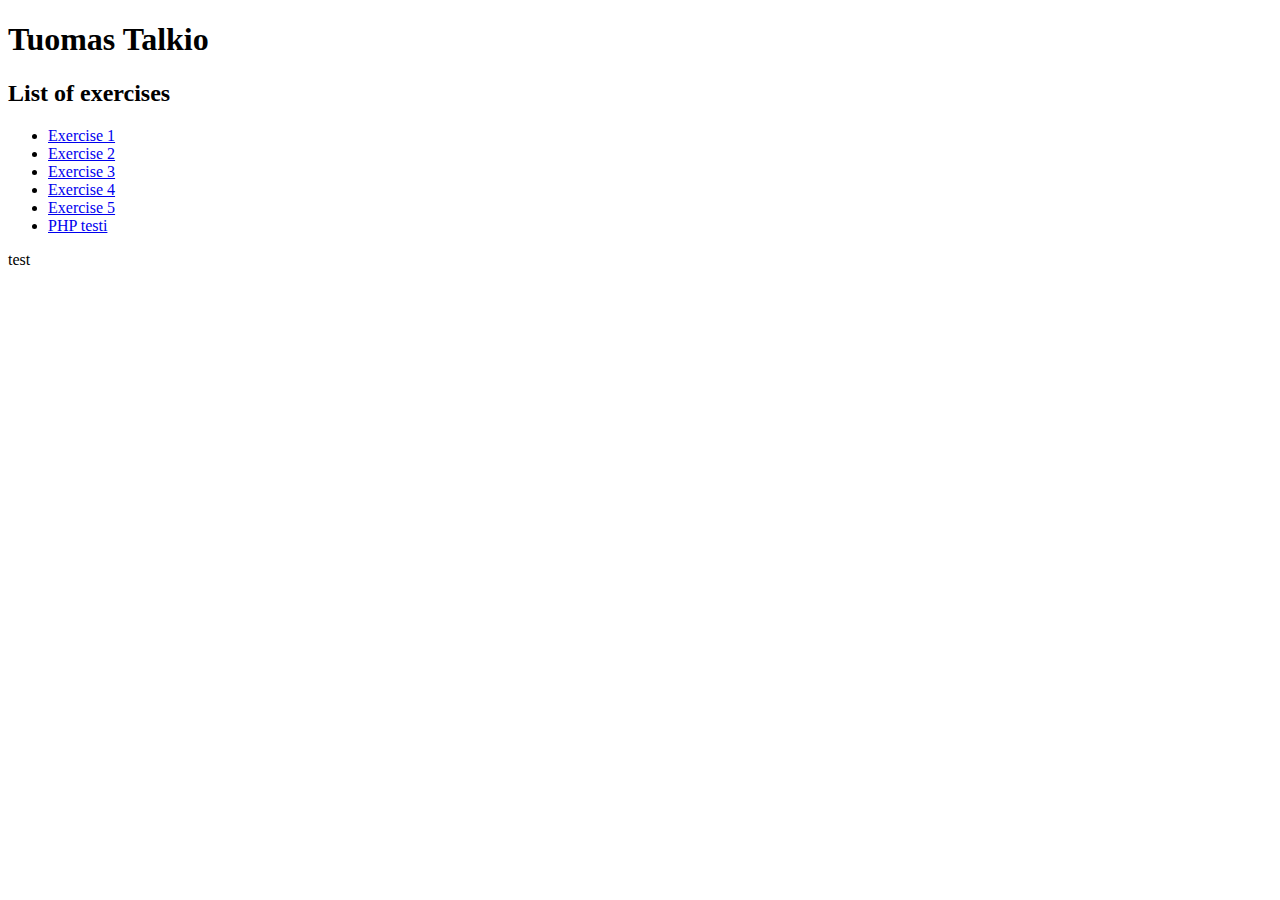
<file: index.html>
<!DOCTYPE html>
<html lang="en">
<head>
    <meta charset="UTF-8">
    <meta http-equiv="X-UA-Compatible" content="IE=edge">
    <meta name="viewport" content="width=device-width, initial-scale=1.0">

    <meta name="author" content="Tuomas Talkio">
    <title>Tuomas Talkio Exercises</title>
</head>
<body>
    <h1>Tuomas Talkio</h1>
    <h2>List of exercises</h2>
    <ul>
        <li><a href="exercise1.html">Exercise 1</a></li>
        <li><a href="exercise2.html">Exercise 2</a></li>
        <li><a href="exercise3.html">Exercise 3</a></li>
        <li><a href="exercise4.html">Exercise 4</a></li>
        <li><a href="exercise5.html">Exercise 5</a></li>
        <li><a href="tehtava1.php">PHP testi</a></li>
    </ul>

    <p>test</p>
</body>
</html>
</file>
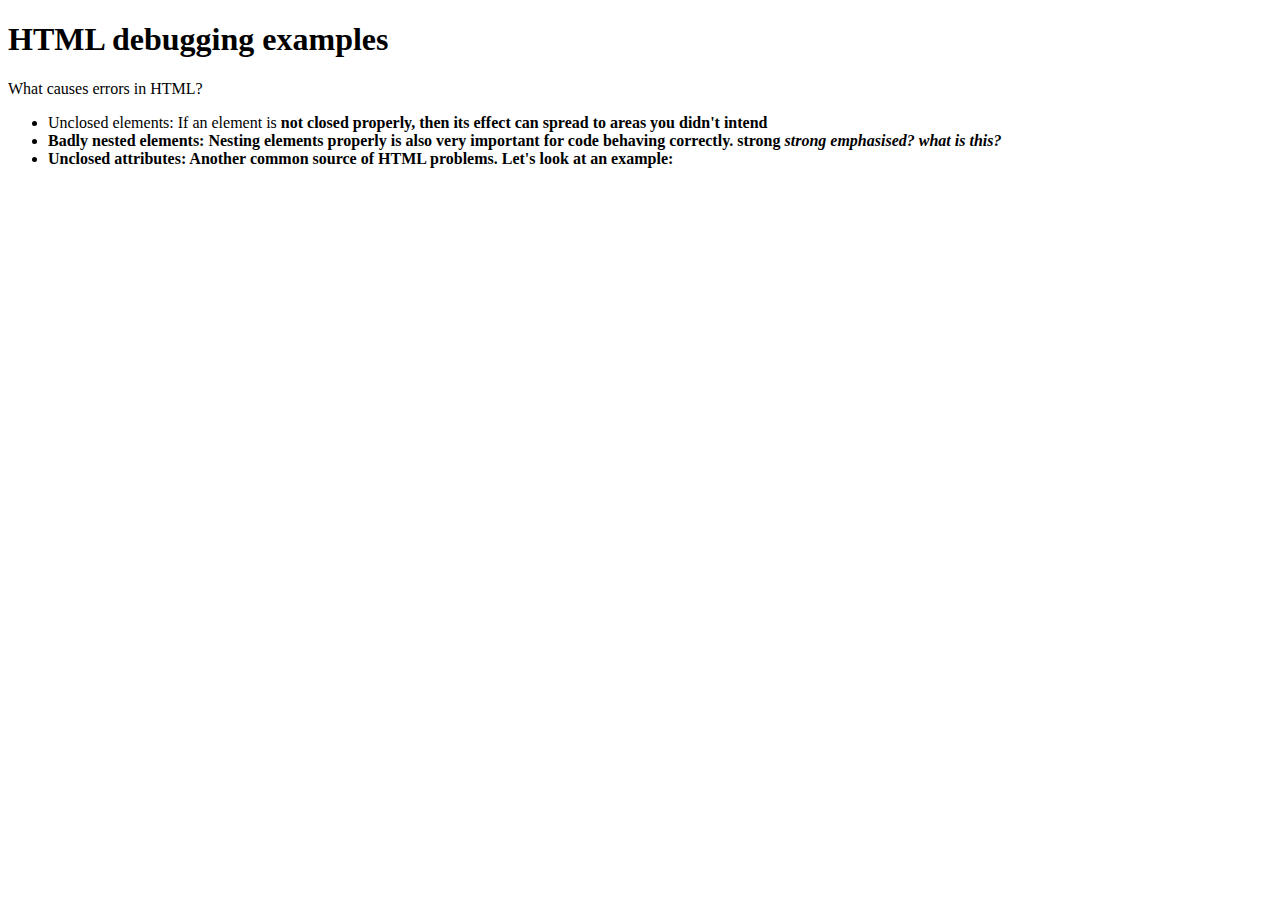
<file: debug example.html>
<!DOCTYPE html>
<html>
  <head>
    <meta charset="utf-8">

    <title>HTML debugging examples</title>

    <!--[if lt IE 9]>
      <script src="https://cdnjs.cloudflare.com/ajax/libs/html5shiv/3.7.3/html5shiv.js"></script>
    <![endif]-->
  </head>
  <body>
    <h1>HTML debugging examples</h1>

    <p>What causes errors in HTML?

    <ul>
      <li>Unclosed elements: If an element is <strong>not closed properly, then its effect can spread to areas you didn't intend

      <li>Badly nested elements: Nesting elements properly is also very important for code behaving correctly. <strong>strong <em>strong emphasised?</strong> what is this?</em>

      <li>Unclosed attributes: Another common source of HTML problems. Let's look at an example: <a href="https://www.mozilla.org/>link to Mozilla homepage</a>
    </ul>
  </body>
</html>
</file>
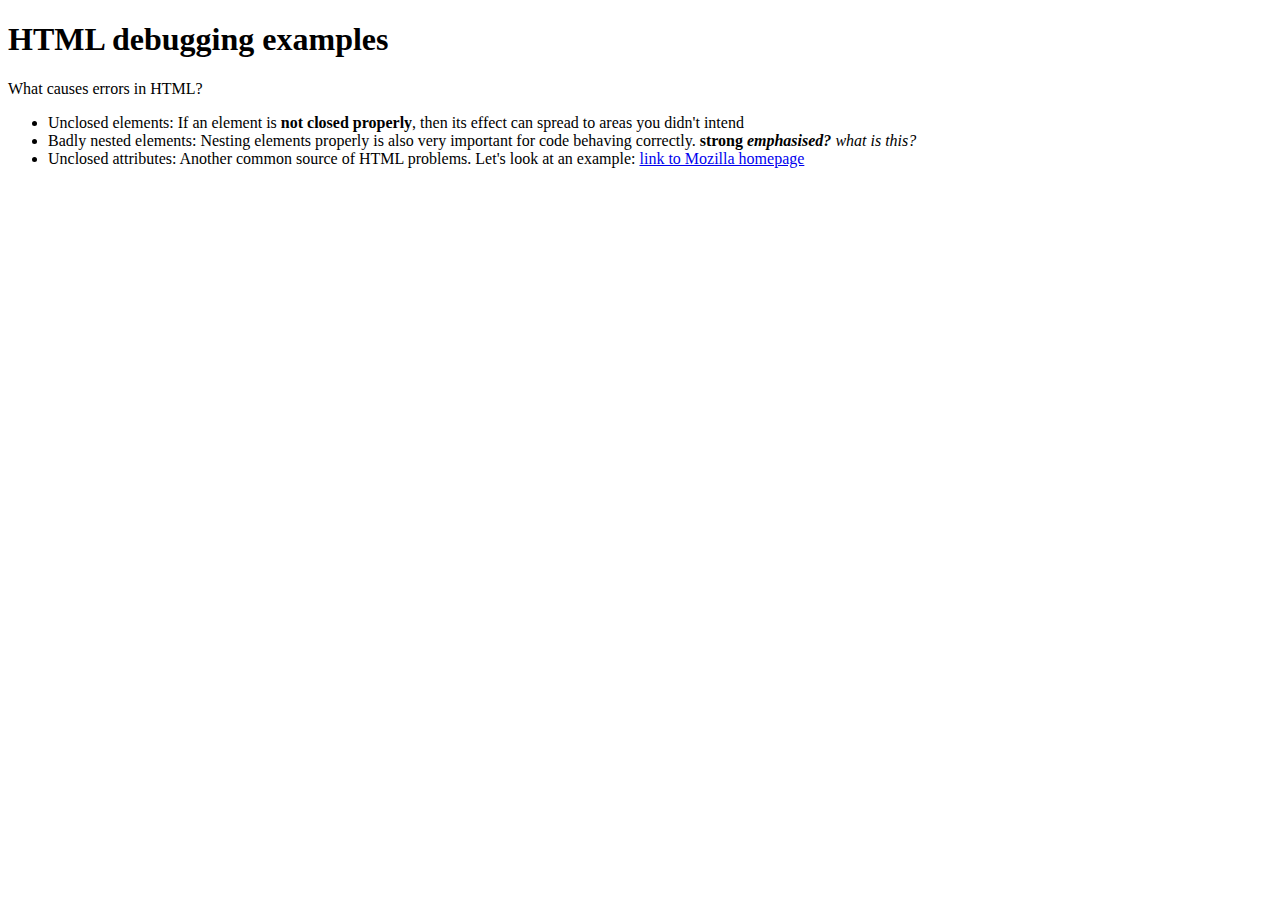
<file: debug fixed.html>
<!DOCTYPE html>
<html lang="en">
  <head>
    <meta charset="utf-8">

    <title>HTML debugging examples</title>

    <!--[if lt IE 9]>
      <script src="https://cdnjs.cloudflare.com/ajax/libs/html5shiv/3.7.3/html5shiv.js"></script>
    <![endif]-->
  </head>
  <body>
    <h1>HTML debugging examples</h1>

    <p>What causes errors in HTML?

    <ul>
      <li>Unclosed elements: If an element is <strong>not closed properly</strong>, then its effect can spread to areas you didn't intend</li>

      <li>Badly nested elements: Nesting elements properly is also very important for code behaving correctly. <strong>strong</strong> <em><strong> emphasised?</strong> what is this?</em></li>

      <li>Unclosed attributes: Another common source of HTML problems. Let's look at an example: <a href="https://www.mozilla.org/">link to Mozilla homepage</a></li>
    </ul>
  </body>
</html>
</file>
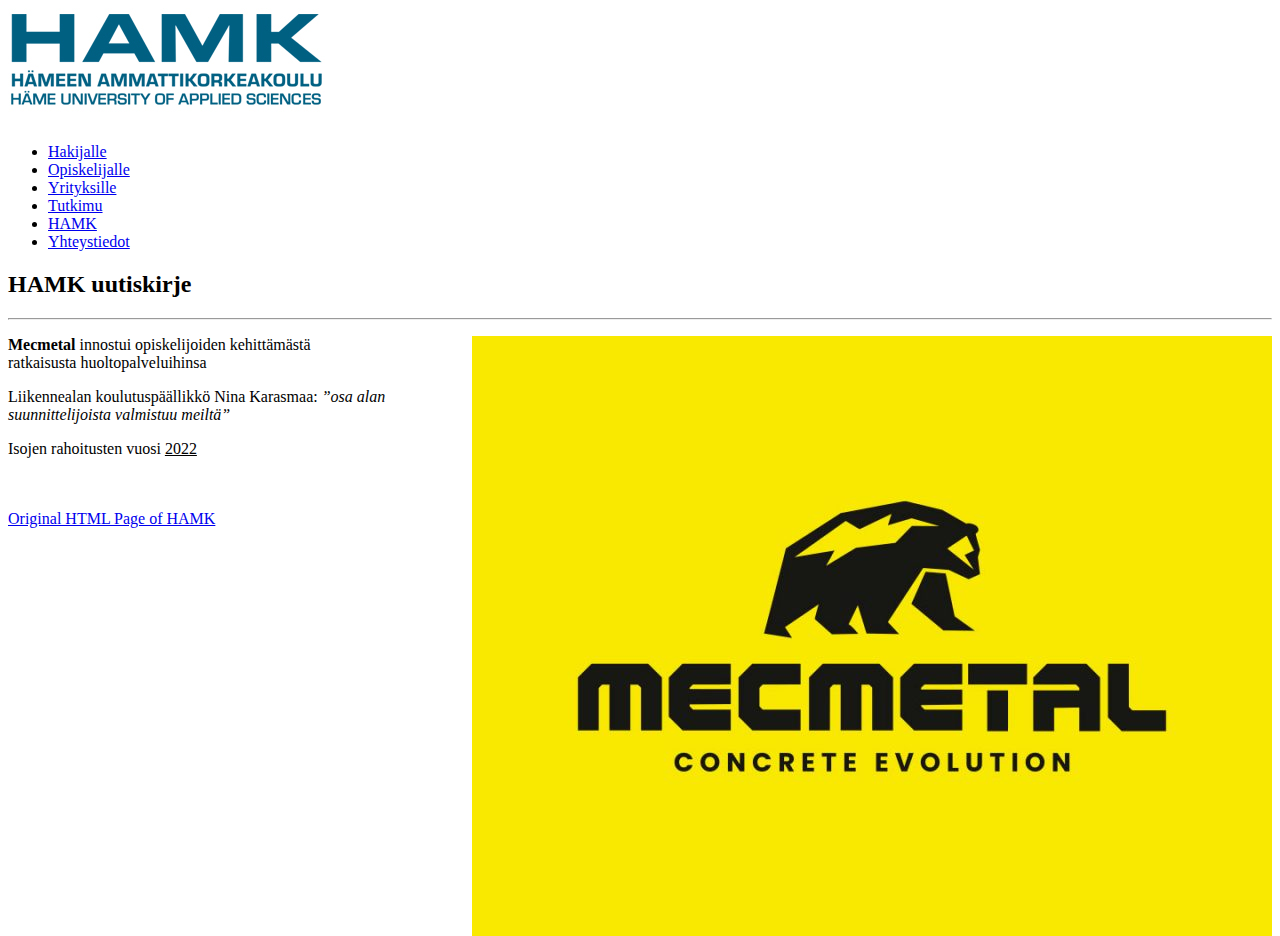
<file: exercise1.html>
<!DOCTYPE html>
<html lang="en">
<head>
    <meta charset="UTF-8">
    <meta http-equiv="X-UA-Compatible" content="IE=edge">
    <meta name="viewport" content="width=device-width, initial-scale=1.0">

    <meta name="author" content="Tuomas Talkio">
    <title>Exercise 1</title>
</head>
<body>
    <img src="assets/images/HAMK_logo.jpg" alt="HAMK logo">
    <ul>
        <li><a href="https://www.hamk.fi/hae-hamkiin/">Hakijalle</a></li>
        <li><a href="https://www.hamk.fi/opiskelijan-ohjeet/lukuvuosikalenteri-ja-ilmoittautuminen/">Opiskelijalle</a></li>
        <li><a href="https://www.hamk.fi/tyoelamapalvelut/">Yrityksille</a></li>
        <li><a href="https://www.hamk.fi/tutkimus/tutkimuslupa/">Tutkimu</a></li>
        <li><a href="https://www.hamk.fi/tietoa-hamkista/">HAMK</a></li>
        <li><a href="https://www.hamk.fi/?vs_q=">Yhteystiedot</a></li>
    </ul>
    <h2>HAMK uutiskirje</h2>
    <hr>

    <p> 
        <img src="assets/images/mecmetal_logo.jpg" style="float: right; margin-left: 30px;"
        alt="Mecmetal logo">
        <strong>Mecmetal</strong> innostui opiskelijoiden kehittämästä <br>ratkaisusta huoltopalveluihinsa
    </p>
    <p> Liikennealan koulutuspäällikkö Nina Karasmaa: <em>”osa alan suunnittelijoista valmistuu meiltä”</em></p>
    <p> Isojen rahoitusten vuosi <u>2022</u></p>
    <br>
    <br>
    <a href="https://www.hamk.fi/">Original HTML Page of HAMK</a>
</body>
</html>
</file>
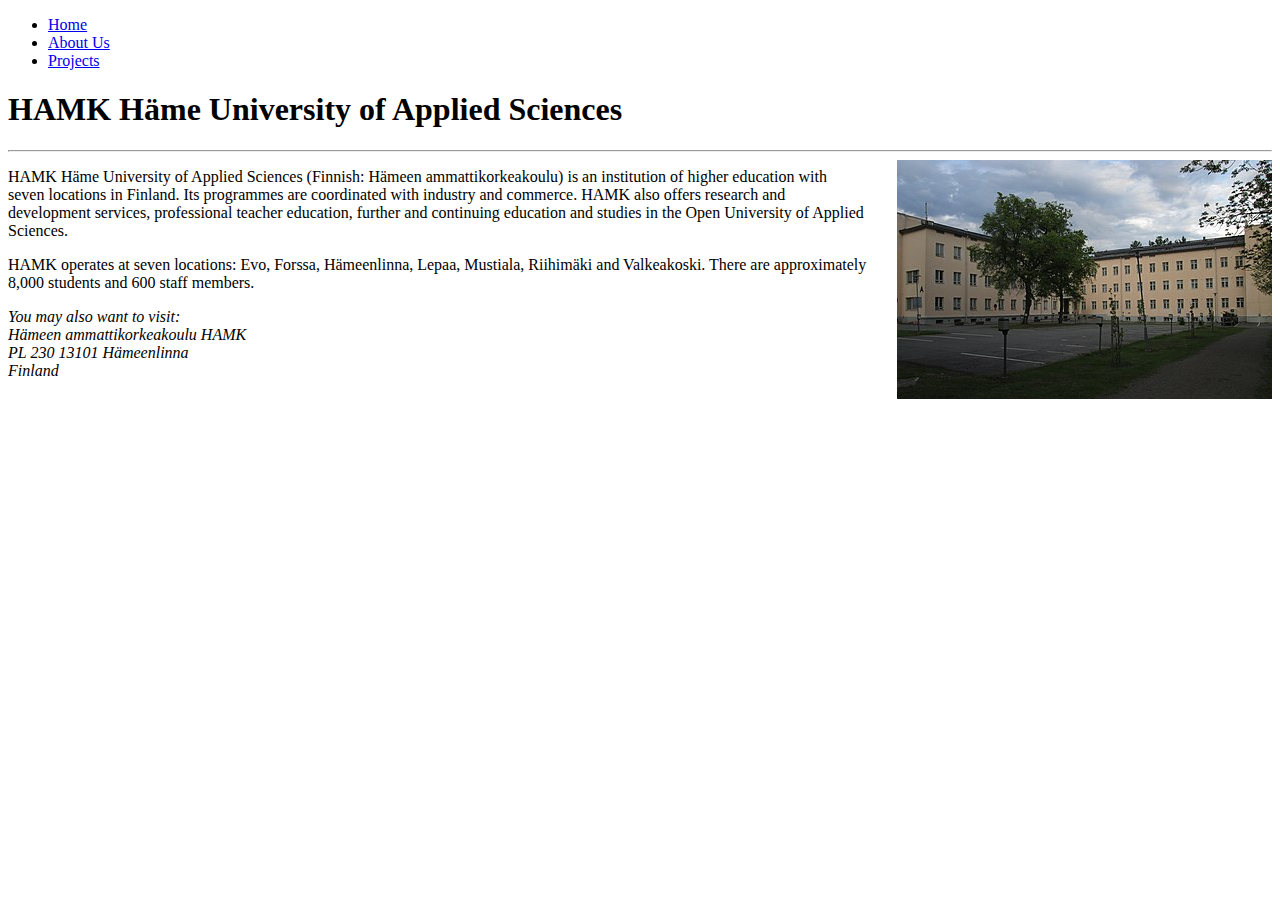
<file: exercise2.html>
<!DOCTYPE html>
<html lang="en">
<head>
    <meta charset="UTF-8">
    <meta http-equiv="X-UA-Compatible" content="IE=edge">
    <meta name="viewport" content="width=device-width, initial-scale=1.0">

    <meta name="author" content="Tuomas Talkio">
    <meta name="description" content="This is independent exercise 2 for HAMK static webpages moduele.">
    <title>Exercise 2</title>
</head>
<body>
    <ul>
        <li><a href="index.html">Home</a></li>
        <li><a href="aboutus.html">About Us</a></li>
        <li><a href="projects.html">Projects</a></li>
    </ul>
    <article>
        <h1>HAMK Häme University of Applied Sciences</h1>
        <hr>
        <img src="assets/images/HAMK_building_A.jpg" style="float: right; margin-left: 30px;" 
        alt="HAMK building A">
        <p> HAMK Häme University of Applied Sciences (Finnish: Hämeen ammattikorkeakoulu) is an institution 
            of higher education with seven locations in Finland. Its programmes are coordinated with industry 
            and commerce. HAMK also offers research and development services, professional teacher education,
            further and continuing education and studies in the Open University of Applied Sciences.
        </p>
        <p>
            HAMK operates at seven locations: Evo, Forssa, Hämeenlinna, Lepaa, Mustiala, Riihimäki and Valkeakoski. There are approximately 8,000 students and 600 staff members.
        </p>
    </article>
    <address>
        You may also want to visit:<br>
        Hämeen ammattikorkeakoulu HAMK <br>
        PL 230 13101 Hämeenlinna <br>
        Finland
    </address>
</body>
</html>
</file>
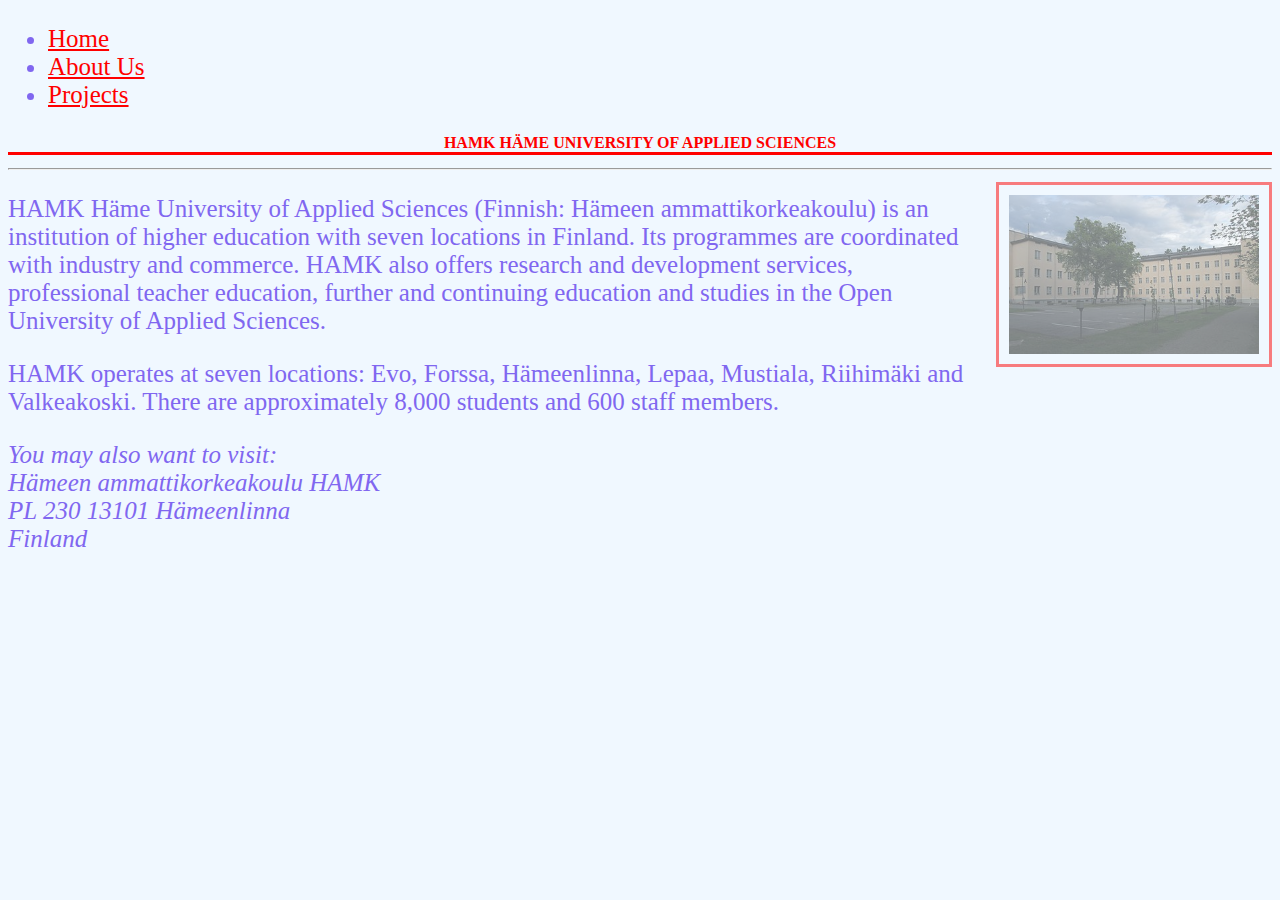
<file: exercise3.html>
<!DOCTYPE html>
<html lang="en">
<head>
    <meta charset="UTF-8">
    <meta http-equiv="X-UA-Compatible" content="IE=edge">
    <meta name="viewport" content="width=device-width, initial-scale=1.0">

    <meta name="author" content="Tuomas Talkio">
    <meta name="description" content="This is independent exercise 3 for HAMK static webpages moduele.">
    <title>Exercise 3</title>
    <link href="CSS/style.css" rel="stylesheet" type="text/css">
</head>
<body>
    <ul>
        <li><a href="index.html">Home</a></li>
        <li><a href="aboutus.html">About Us</a></li>
        <li><a href="projects.html">Projects</a></li>
    </ul>
    <article>
        <h1>HAMK Häme University of Applied Sciences</h1>
        <hr>
        <img src="assets/images/HAMK_building_A.jpg" style="float: right; margin-left: 30px;" 
        alt="HAMK building A">
        <p> HAMK Häme University of Applied Sciences (Finnish: Hämeen ammattikorkeakoulu) is an institution 
            of higher education with seven locations in Finland. Its programmes are coordinated with industry 
            and commerce. HAMK also offers research and development services, professional teacher education,
            further and continuing education and studies in the Open University of Applied Sciences.
        </p>
        <p>
            HAMK operates at seven locations: Evo, Forssa, Hämeenlinna, Lepaa, Mustiala, Riihimäki and Valkeakoski. There are approximately 8,000 students and 600 staff members.
        </p>
    </article>
    <address>
        You may also want to visit:<br>
        Hämeen ammattikorkeakoulu HAMK <br>
        PL 230 13101 Hämeenlinna <br>
        Finland
    </address>
</body>
</html>
</file>
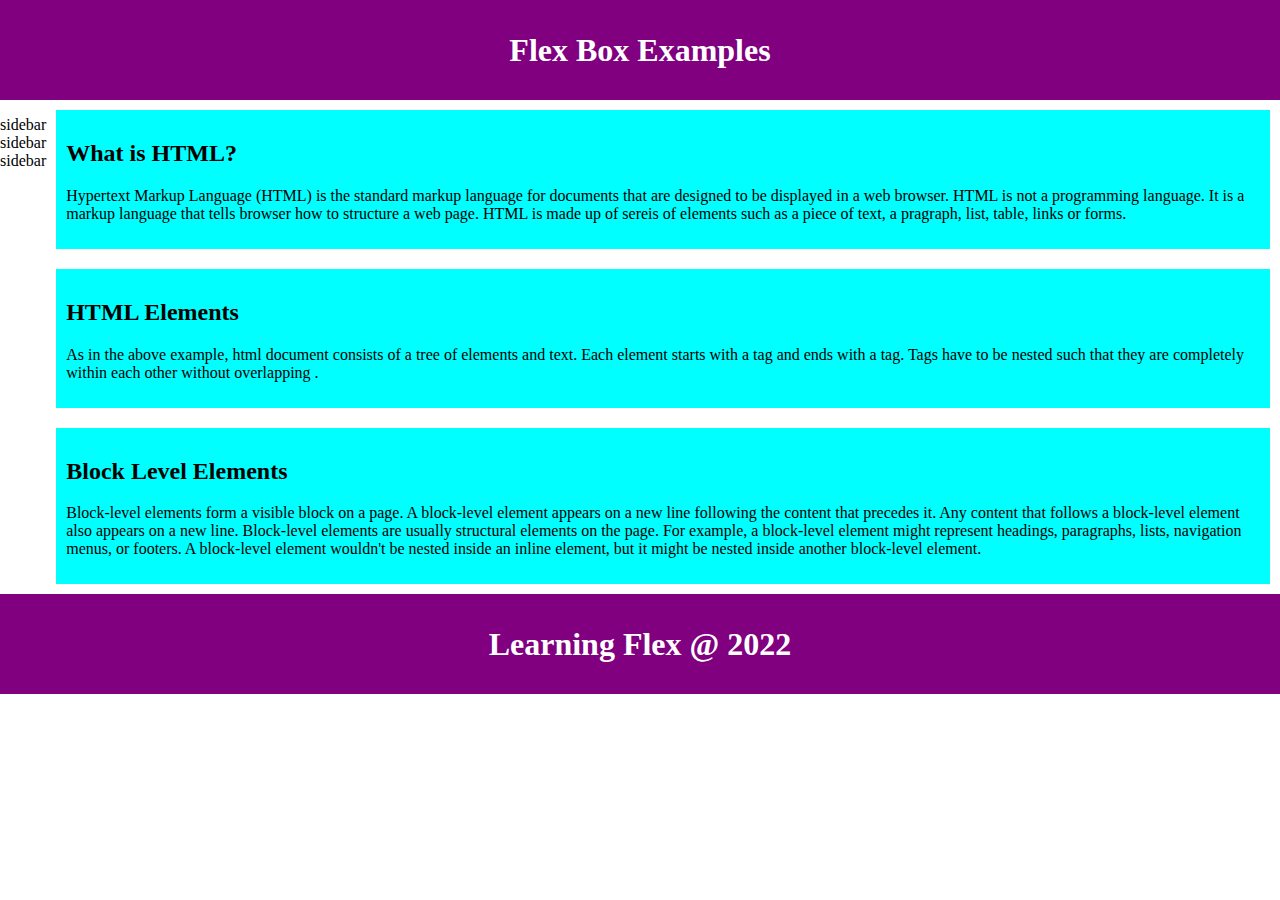
<file: exercise4.html>
<!DOCTYPE html>
<html lang="en">
<head>
    <meta charset="UTF-8">
    <meta http-equiv="X-UA-Compatible" content="IE=edge">
    <meta name="viewport" content="width=device-width, initial-scale=1.0">

    <meta name="author" content="Tuomas Talkio">
    <meta name="description" content="This is independent exercise 4 for HAMK static webpages module.">
    <title>Let's Learn Flex Box</title>
    <link href="CSS/style2.css" rel="stylesheet" type="text/css">

    <style>
        
        body {
        margin: 0;
      }

      header, footer {
        background: purple;
        height: 100px;
      }

      h1 {
        text-align: center;
        color: white;
        line-height: 100px;
        margin: 0;
      }

      article {
        padding: 10px;
        margin: 10px;
        margin-right: 10px;
        background: aqua;

      }
      </style>
</head>
<body>
    <header>
        <h1>Flex Box Examples </h1>
    </header>

    <div class="main">
      <p>
        sidebar<br>sidebar<br>sidebar
      </p>
    <section>
          
        <article>
        <h2>What is HTML?</h2>
        <p>
            Hypertext Markup Language (HTML) is the standard markup language for 
            documents that are designed to be displayed in a web browser. HTML is not a programming language. 
            It is a markup language that tells browser how to structure a web page. HTML is made up of sereis of elements such as a piece of text, a pragraph, 
            list, table, links or forms.
            </p>
        </article>
  
        <article>
          <h2>HTML Elements</h2>
  
          <p>
            As in the above example, html document consists of a tree of elements and text. 
            Each element starts with a tag and ends with a tag.
             Tags have to be nested such that they are completely within each other without overlapping .
          </p>
        </article>
  
        <article>
          <h2>Block Level Elements</h2>
  
          <p>
            Block-level elements form a visible block on a page. A block-level element appears on a new line 
            following the content that precedes it. Any content that follows a block-level element also 
            appears on a new line. Block-level elements are usually structural elements on the page.
             For example, a block-level element might represent headings, paragraphs, lists, navigation 
             menus, or footers. A block-level element wouldn't 
            be nested inside an inline element, but it might be nested inside another block-level element.
          </p>
        </article>
    </section>
    </div>
    
    <footer>
        <h1>Learning Flex @ 2022</h1>
    </footer>
</body>
</html>
</file>
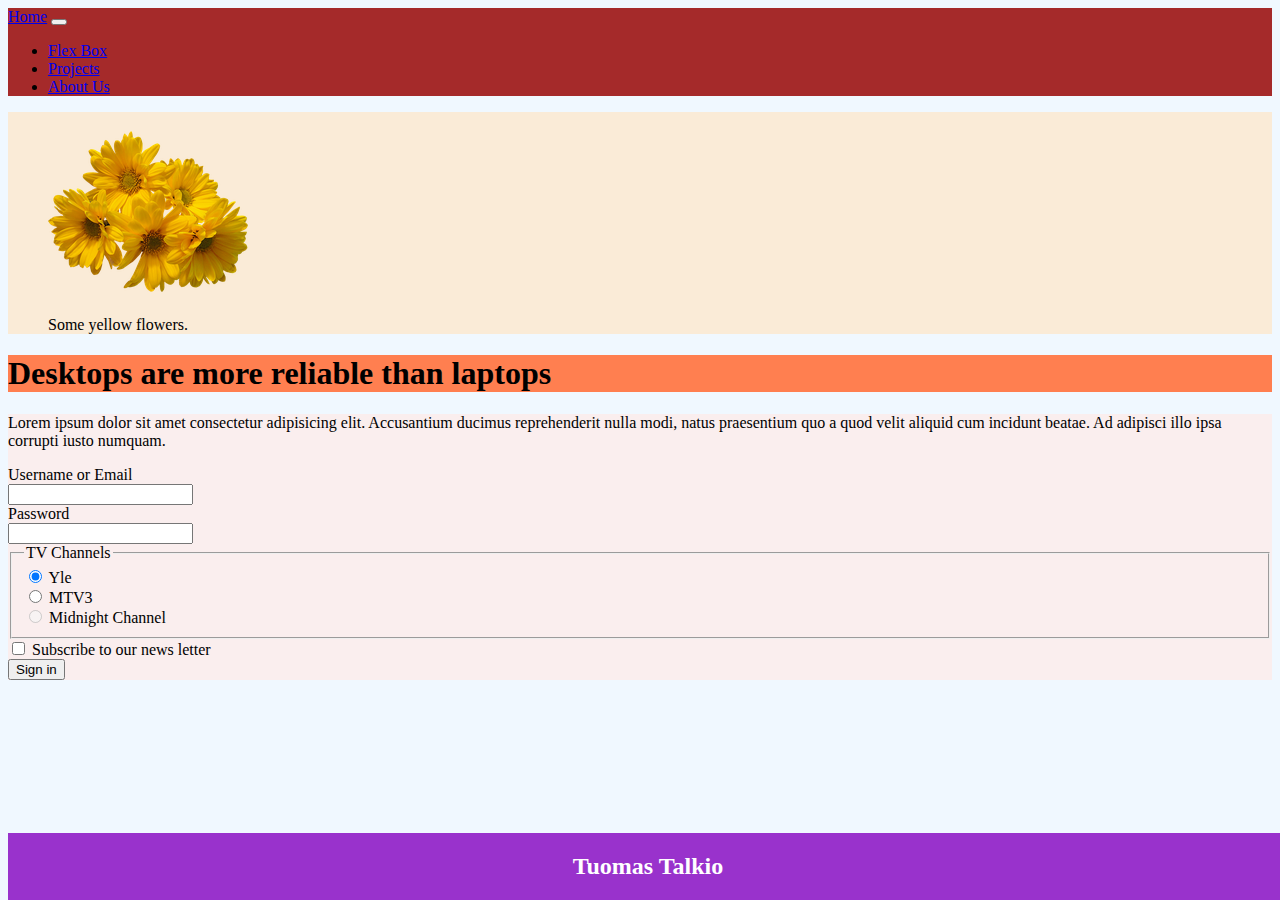
<file: exercise5.html>
<!DOCTYPE html>
<html lang="en">
<head>
    <meta charset="UTF-8">
    <meta http-equiv="X-UA-Compatible" content="IE=edge">
    <meta name="viewport" content="width=device-width, initial-scale=1.0">

    <meta name="author" content="Tuomas Talkio">
    <meta name="description" content="This is independent exercise 5 for HAMK static webpages module.">
    <title>Exercise 5</title>
    <link href="https://cdn.jsdelivr.net/npm/bootstrap@5.0.0-beta1/dist/css/bootstrap.min.css" rel="stylesheet" integrity="sha384-giJF6kkoqNQ00vy+HMDP7azOuL0xtbfIcaT9wjKHr8RbDVddVHyTfAAsrekwKmP1" crossorigin="anonymous">
    <link href="CSS/custom2.css" rel="stylesheet" type="text/css">
</head>
<body>
    <div class="container-fluid">
        <div class="row" style="margin-bottom: 5px;">
            <nav class="navbar navbar-expand-sm  navbar-dark" style="background-color: brown;">
                <a class="navbar-brand" href="index.html">Home</a>
                <button class="navbar-toggler" type="button" data-toggle="collapse" data-target="#collapsibleNavbar">
                    <span class="navbar-toggler-icon"></span>
                </button>
                <div class="collapse navbar-collapse" id="collapsibleNavbar">
                    <ul class="navbar-nav">
                      <li class="nav-item">
                        <a class="nav-link" href="exercise4.html">Flex Box</a>
                      </li>
                      <li class="nav-item">
                        <a class="nav-link" href="projects.html">Projects</a>
                      </li>
                      <li class="nav-item">
                        <a class="nav-link" href="aboutus.html">About Us</a>
                      </li>    
                    </ul>
                  </div>  
            </nav>
            
        </div>
    </div>

    <div class="row">
        <div class="col-sm-3" style="background-color: antiquewhite;">
            <figure class="figure">
              <img src="assets/images/Yellow_Flowers.png" class="figure-img img-fluid rounded" alt="Yellow Flowers">
                <figcaption class="figure-caption">Some yellow flowers.</figcaption>
              </figure>
        </div>

        <div class="col-sm-3" style="background-color: coral;">
            <h1>Desktops are more reliable than laptops</h1>
        </div>

        <div class="col-sm-6" style="background-color: rgb(250, 238, 238);">
          <p class="alert alert-primary" role="alert">
            Lorem ipsum dolor sit amet consectetur adipisicing elit. Accusantium ducimus reprehenderit nulla modi, natus praesentium quo a quod velit aliquid cum incidunt beatae. Ad adipisci illo ipsa corrupti iusto numquam.
          </p>

          <form>
            <div class="row mb-3">
              <label for="inputEmail3" class="col-sm-2 col-form-label">Username or Email</label>
              <div class="col-sm-10">
                <input type="email" class="form-control" id="inputEmail3">
              </div>
            </div>

            <div class="row mb-3">
              <label for="inputPassword3" class="col-sm-2 col-form-label">Password</label>
              <div class="col-sm-10">
                <input type="password" class="form-control" id="inputPassword3">
              </div>
            </div>

            <fieldset class="row mb-3">
              <legend class="col-form-label col-sm-2 pt-0">TV Channels</legend>
              <div class="col-sm-10">

                <div class="form-check">
                  <input class="form-check-input" type="radio" name="gridChannels" id="gridChannels1" value="option1" checked>
                  <label class="form-check-label" for="gridChannels1">
                    Yle
                  </label>
                </div>

                <div class="form-check">
                  <input class="form-check-input" type="radio" name="gridChannels" id="gridChannels2" value="option2">
                  <label class="form-check-label" for="gridChannels2">
                    MTV3
                  </label>
                </div>

                <div class="form-check disabled">
                  <input class="form-check-input" type="radio" name="gridChannels" id="gridChannels3" value="option3" disabled>
                  <label class="form-check-label" for="gridChannels3">
                    Midnight Channel
                  </label>
                </div>

              </div>
            </fieldset>

            <div class="row mb-3">
              <div class="col-sm-10 offset-sm-2">
                <div class="form-check">
                  <input class="form-check-input" type="checkbox" id="gridCheck1">
                  <label class="form-check-label" for="gridCheck1">
                    Subscribe to our news letter
                  </label>
                </div>
              </div>
            </div>

            <button type="submit" class="btn btn-primary">Sign in</button>
          </form>
        </div>
      </div>

        
    

    <div class="row" style="background-color: darkorchid; color:white; margin-top: 5px; text-align: center; position: fixed; bottom: 0; width: 100%;">
        <h2>Tuomas Talkio</h2>
    </div>
    
    <script src="https://cdn.jsdelivr.net/npm/bootstrap@5.0.0-beta1/dist/js/bootstrap.bundle.min.js" integrity="sha384-ygbV9kiqUc6oa4msXn9868pTtWMgiQaeYH7/t7LECLbyPA2x65Kgf80OJFdroafW" crossorigin="anonymous"></script>
</body>
</html>
</file>
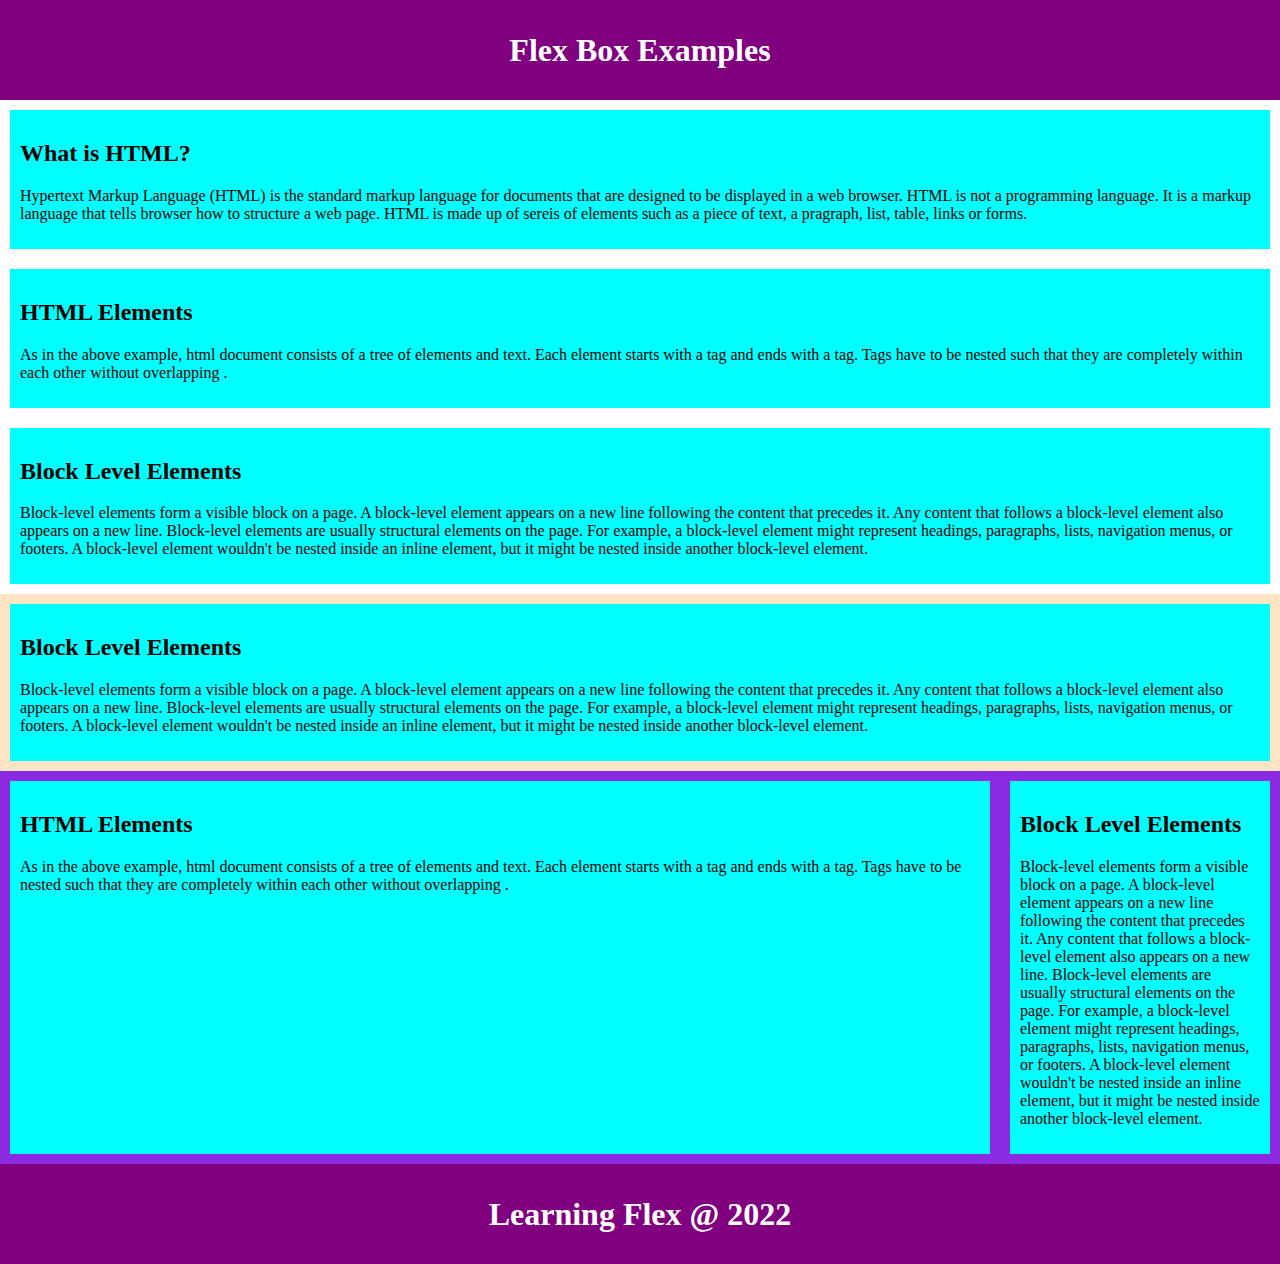
<file: exetest4.html>
<!DOCTYPE html>
<html lang="en">
<head>
    <meta charset="UTF-8">
    <meta http-equiv="X-UA-Compatible" content="IE=edge">
    <meta name="viewport" content="width=device-width, initial-scale=1.0">

    <meta name="author" content="Tuomas Talkio">
    <title>Let's Learn Flex Box</title>
    <link href="CSS/style2.css" rel="stylesheet" type="text/css">

    <style>
        
        body {
        margin: 0;
      }

      header, footer {
        background: purple;
        height: 100px;
      }

      h1 {
        text-align: center;
        color: white;
        line-height: 100px;
        margin: 0;
      }

      article {
        padding: 10px;
        margin: 10px;
        background: aqua;

      }
      </style>
</head>
<body>
    <header>
        <h1>Flex Box Examples </h1>
    </header>

    <section>
          
        <article>
          <h2>What is HTML?</h2>
          <p>
            Hypertext Markup Language (HTML) is the standard markup language for 
            documents that are designed to be displayed in a web browser. HTML is not a programming language. 
            It is a markup language that tells browser how to structure a web page. HTML is made up of sereis of elements such as a piece of text, a pragraph, 
             list, table, links or forms.
          </p>
        </article>
  
        <article>
          <h2>HTML Elements</h2>
  
          <p>
            As in the above example, html document consists of a tree of elements and text. 
            Each element starts with a tag and ends with a tag.
             Tags have to be nested such that they are completely within each other without overlapping .
          </p>
        </article>
  
        <article>
          <h2>Block Level Elements</h2>
  
          <p>
            Block-level elements form a visible block on a page. A block-level element appears on a new line 
            following the content that precedes it. Any content that follows a block-level element also 
            appears on a new line. Block-level elements are usually structural elements on the page.
             For example, a block-level element might represent headings, paragraphs, lists, navigation 
             menus, or footers. A block-level element wouldn't 
            be nested inside an inline element, but it might be nested inside another block-level element.
          </p>
        </article>
    </section>

    <div class="flexContainer">
        <article>
            <h2>Block Level Elements</h2>
    
            <p>
              Block-level elements form a visible block on a page. A block-level element appears on a new line 
              following the content that precedes it. Any content that follows a block-level element also 
              appears on a new line. Block-level elements are usually structural elements on the page.
               For example, a block-level element might represent headings, paragraphs, lists, navigation 
               menus, or footers. A block-level element wouldn't 
              be nested inside an inline element, but it might be nested inside another block-level element.
            </p>
        </article>

    </div>

    <div class="flexGrowContainer">
        <article style="flex:4;">
            <h2>HTML Elements</h2>
    
            <p>
              As in the above example, html document consists of a tree of elements and text. 
              Each element starts with a tag and ends with a tag.
               Tags have to be nested such that they are completely within each other without overlapping .
            </p>
        </article>

        <article style="flex:1;">
            <h2>Block Level Elements</h2>
    
            <p>
              Block-level elements form a visible block on a page. A block-level element appears on a new line 
              following the content that precedes it. Any content that follows a block-level element also 
              appears on a new line. Block-level elements are usually structural elements on the page.
               For example, a block-level element might represent headings, paragraphs, lists, navigation 
               menus, or footers. A block-level element wouldn't 
              be nested inside an inline element, but it might be nested inside another block-level element.
            </p>
        </article>

    </div>
   
    <footer>
        <h1>Learning Flex @ 2022</h1>
    </footer>
</body>
</html>
</file>
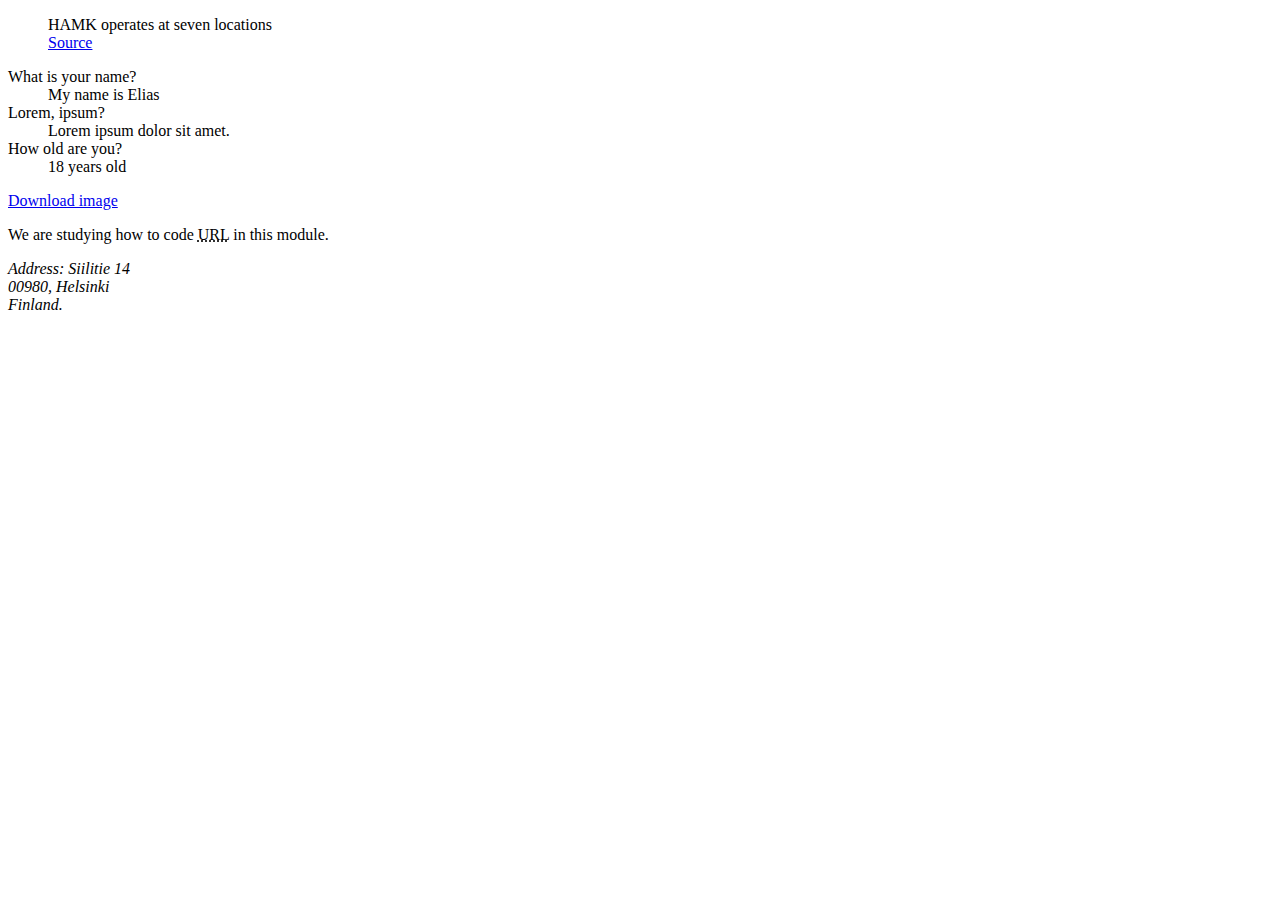
<file: inclass.html>
<!DOCTYPE html>
<html lang="en">
<head>
    <meta charset="UTF-8">
    <meta http-equiv="X-UA-Compatible" content="IE=edge">
    <meta name="viewport" content="width=device-width, initial-scale=1.0">

    <meta name="author" content="Tuomas Talkio">
    <title>exercise 2.1</title>
</head>
<body>
    <!--Tuomas Talkio-->
    <blockquote>HAMK operates at seven locations<br>
        <a href="https://en.wikipedia.org/wiki/HAMK_H%C3%A4me_University_of_Applied_Sciences">Source</a>
    </blockquote>
    <dl>
        <dt>What is your name?</dt>
        <dd>My name is Elias</dd>
        <dt>Lorem, ipsum?</dt>
        <dd>Lorem ipsum dolor sit amet.</dd>
        <dt>How old are you?</dt>
        <dd>18 years old</dd>
    </dl>

    <a href="https://dipaish.github.io/www2020/css/devenvironment.png" download="https://dipaish.github.io/www2020/css/devenvironment.png">Download image</a>

    <p>We are studying how to code <abbr title="Uniform Resource Locator.">URL</abbr> in this module.</p>

    <address>
        Address: Siilitie 14<br> 
        00980, Helsinki<br> 
        Finland.
     </address>    
</body>
</html>
</file>
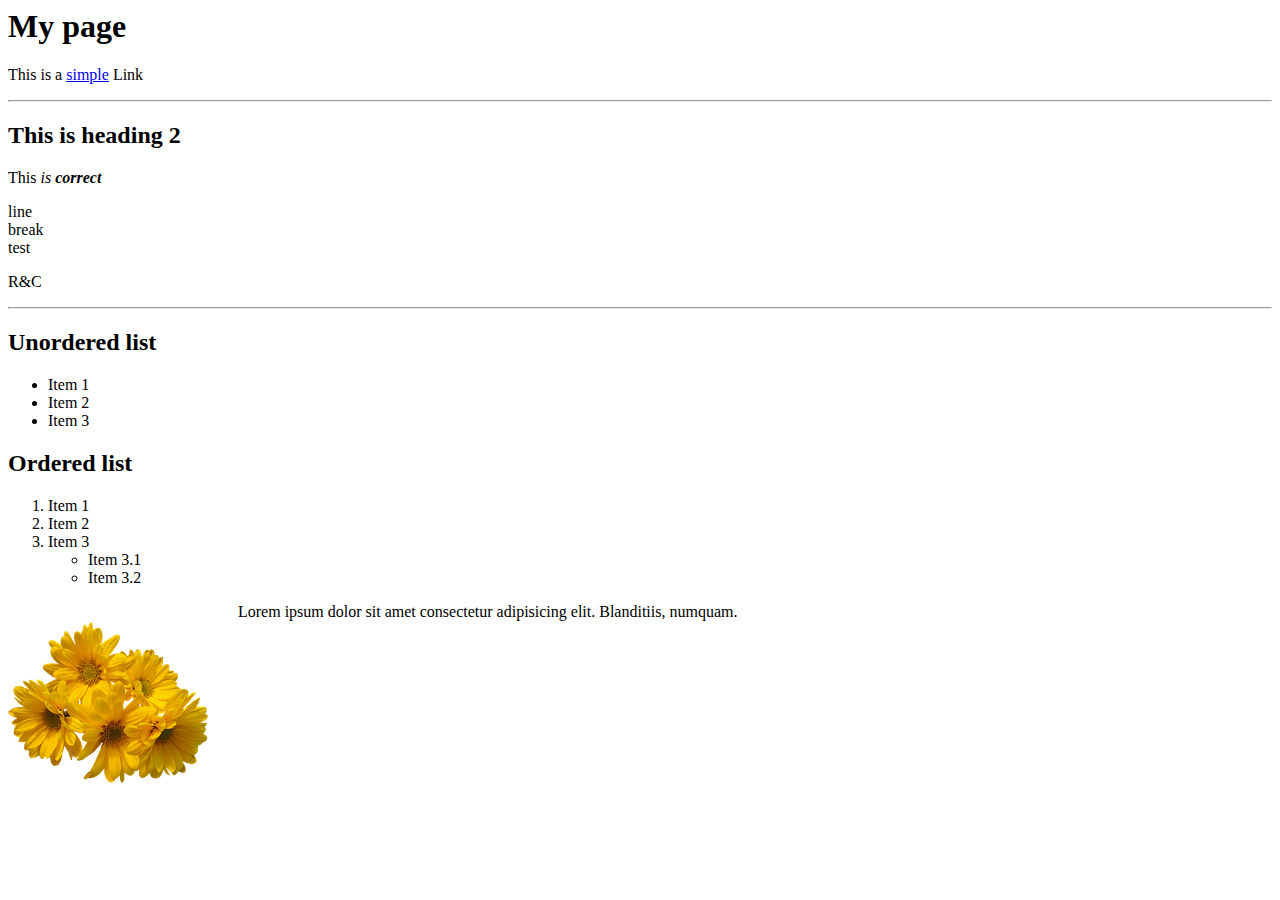
<file: page.html>
<html lang="en">
    <head>
        <meta charset="UTF-8">
        <meta http-equiv="X-UA-Commpatible" content="IE=Edge">
        <meta name="viewport" content="with=device-width, initial-scale=1.0">
        <title>My page</title>
    </head>
    <body>
        <h1>My page</h1>
        <p>This is a <a href="link">simple</a> Link</p>
        <!--this is a comment-->
        <hr>
        <h2>This is heading 2</h2>
        <p>This <em>is <strong>correct</strong></em></p>
        <p>line <br> break <br> test</p>
        <p>R&ampC</p>
        <!-- testing out HTML coding-->
        <hr>
        <h2>Unordered list</h2>
        <ul>
            <li>Item 1</li>
            <li>Item 2</li>
            <li>Item 3</li>
        </ul>
        <h2>Ordered list</h2>
        <ol>
            <li>Item 1</li>
            <li>Item 2</li>
            <li>Item 3</li>
            <ul>
                <li>Item 3.1</li>
                <li>Item 3.2</li>
            </ul>
        </ol>
        <!-- testing out lists-->
        <p>
            <img src="assets/images/Yellow_Flowers.png"alt = "Flower" style="float: left; margin-right: 30px;">
            Lorem ipsum dolor sit amet consectetur adipisicing elit. Blanditiis, numquam.
        </p>
    </body>
</html>
</file>
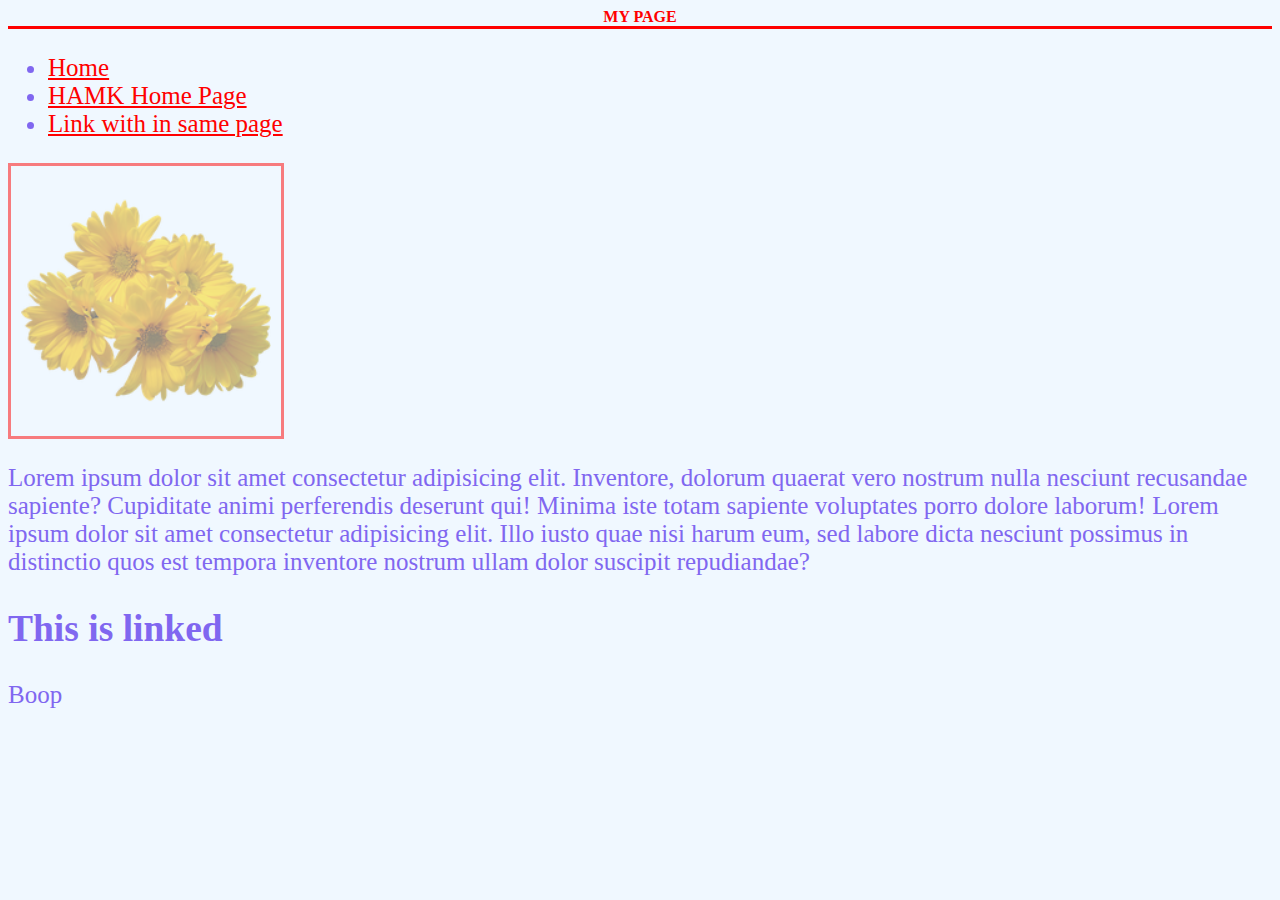
<file: page2.html>
<html lang="en">
    <head>
        <meta charset="UTF-8">
        <meta http-equiv="X-UA-Commpatible" content="IE=Edge">
        <meta name="viewport" content="with=device-width, initial-scale=1.0">
        <title>My page 2</title>
        <link href="CSS/style.css" rel="stylesheet" type="text/css">
    </head>
    <body>
        <h1>My page</h1>
        <ul>
            <li><a href="page.html">Home</a></li>
            <li><a href="https://www.hamk.fi/" target="_blank">HAMK Home Page</a></li>
            <li><a href="#a1">Link with in same page</a></li>
        </ul>
        <!--testing HTML links-->

        <img src="assets/images/Yellow_Flowers.png">

        <p>Lorem ipsum dolor sit amet consectetur adipisicing elit. Inventore, dolorum quaerat vero nostrum nulla nesciunt recusandae sapiente? Cupiditate animi perferendis deserunt qui! Minima iste totam sapiente voluptates porro dolore laborum! Lorem ipsum dolor sit amet consectetur adipisicing elit. Illo iusto quae nisi harum eum, sed labore dicta nesciunt possimus in distinctio quos est tempora inventore nostrum ullam dolor suscipit repudiandae?</p>

        <h2 id="a1">This is linked</h2>
        <p>Boop</p>
    </body>
</file>
<file: CSS/style.css>
body{
    background-color: rgb(240, 248, 255);
    font-size: 25px;
    color: rgb(128, 103, 240);
    font-family: 'Times New Roman', Times, serif;
}

main{
    display: flex;
}

h1{
    color:rgb(255, 0, 0);
    font-size: 16px;
    border-bottom-style: solid;
    text-align: center;
    text-transform: uppercase;
}

a{
    color:rgb(255, 0, 0);
}

a:hover{
    color:rgb(0, 0, 255);
}

img{
    border-color: rgb(255, 0, 0);
    border-style: solid;
    padding: 10px;
    width: 250px;
    opacity: 0.5;
}
</file>
<file: CSS/style2.css>
section{
    display: flex;
    flex-direction: column;
    flex-wrap: wrap;
}

.main{
    display: flex;
}

article:nth-of-type(3) {
    flex: 9;
}

.flexContainer{
    background-color: bisque;
    display: flex;
}

.flexGrowContainer{
    background-color: blueviolet;
    display: flex;
}
</file>
<file: CSS/custom2.css>
body{
    background-color:aliceblue;
}
</file>
